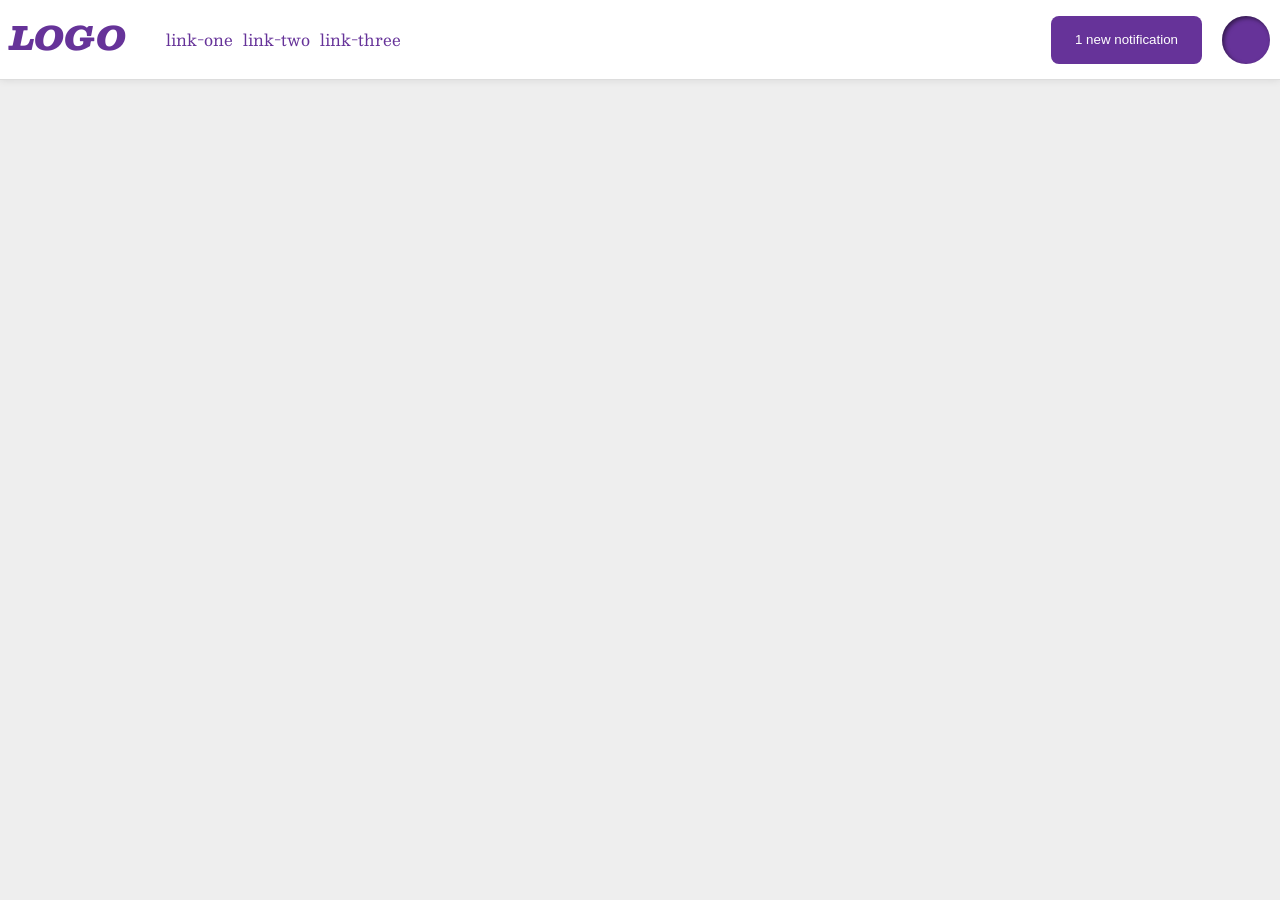
<file: foundations/flex/03-flex-header-2/index.html>
<!DOCTYPE html>
<html lang="en">
  <head>
    <meta charset="UTF-8">
    <meta http-equiv="X-UA-Compatible" content="IE=edge">
    <meta name="viewport" content="width=device-width, initial-scale=1.0">
    <title>Flex Header 2</title>
    <link rel="stylesheet" href="style.css">
  </head>
  <body>
    <div class="header">
      <div class="logo-and-links">
       <div class="logo">
          LOGO
        </div>
        <ul class="links">
          <li><a href="https://google.com">link-one</a></li>
          <li><a href="https://google.com">link-two</a></li>
         <li><a href="https://google.com">link-three</a></li>
        </ul>
      </div>
      <div class="notif-and-image">
        <button class="notifications">
          1 new notification
        </button>
        <div class="profile-image"></div>
      </div>
    </div>
  </body>
</html>
</file>
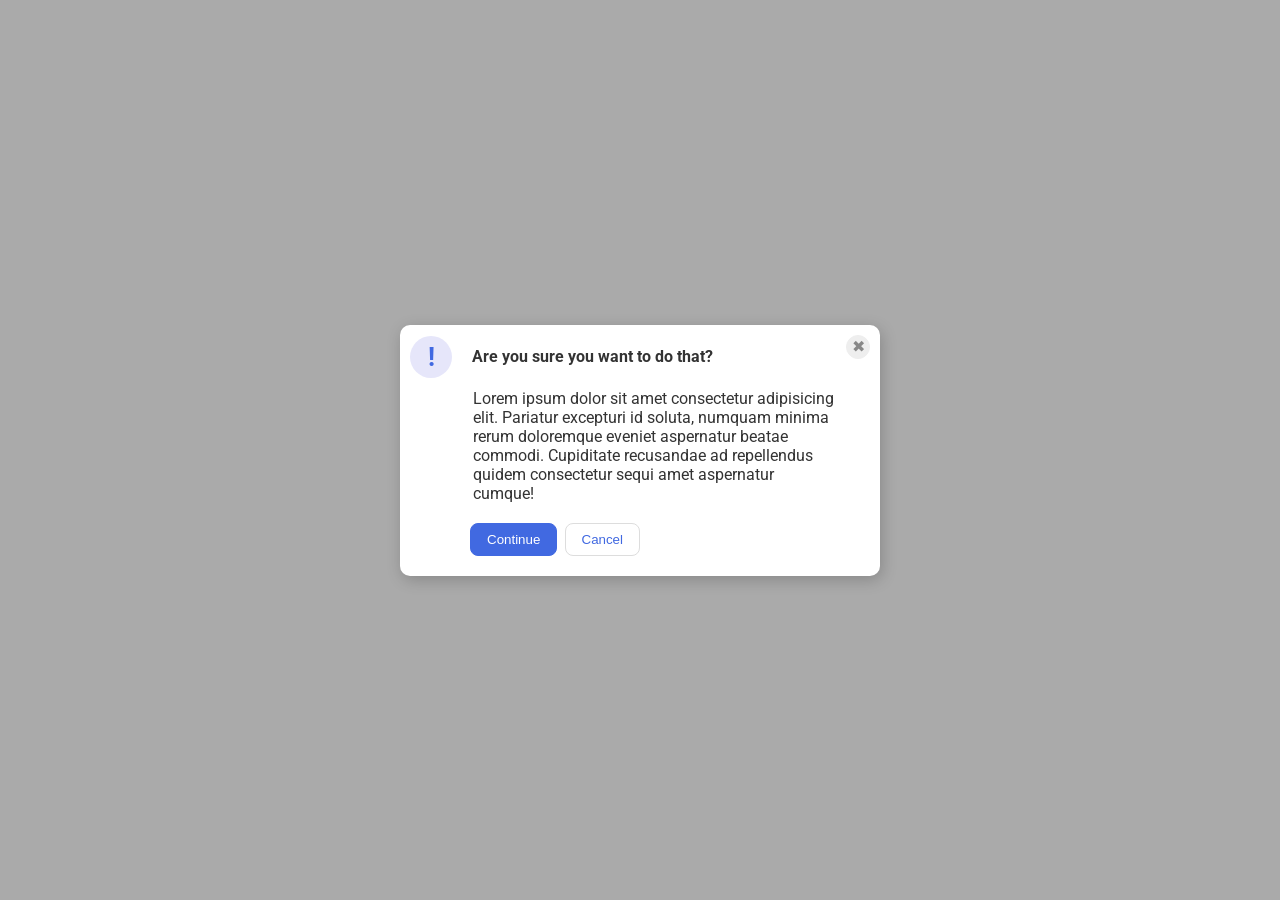
<file: foundations/flex/05-flex-modal/index.html>
<!DOCTYPE html>
<html lang="en">
  <head>
    <meta charset="UTF-8">
    <meta http-equiv="X-UA-Compatible" content="IE=edge">
    <meta name="viewport" content="width=device-width, initial-scale=1.0">
    <link rel="stylesheet" href="style.css">
    <title>Modal</title>
  </head>
  <body>
    <div class="modal">
      <div class="top">
        <div class="icon">!</div>
        <div class="header middle">Are you sure you want to do that?</div>
        <button class="close-button">✖</button>
      </div>
      <div class="text middle">Lorem ipsum dolor sit amet consectetur adipisicing elit. Pariatur excepturi id soluta, numquam minima rerum doloremque eveniet aspernatur beatae commodi. Cupiditate recusandae ad repellendus quidem consectetur sequi amet aspernatur cumque!</div>
      <div class="buttons middle">
        <button class="continue">Continue</button>
        <button class="cancel">Cancel</button>  
      </div>
    </div>
  </body>
</html>
</file>
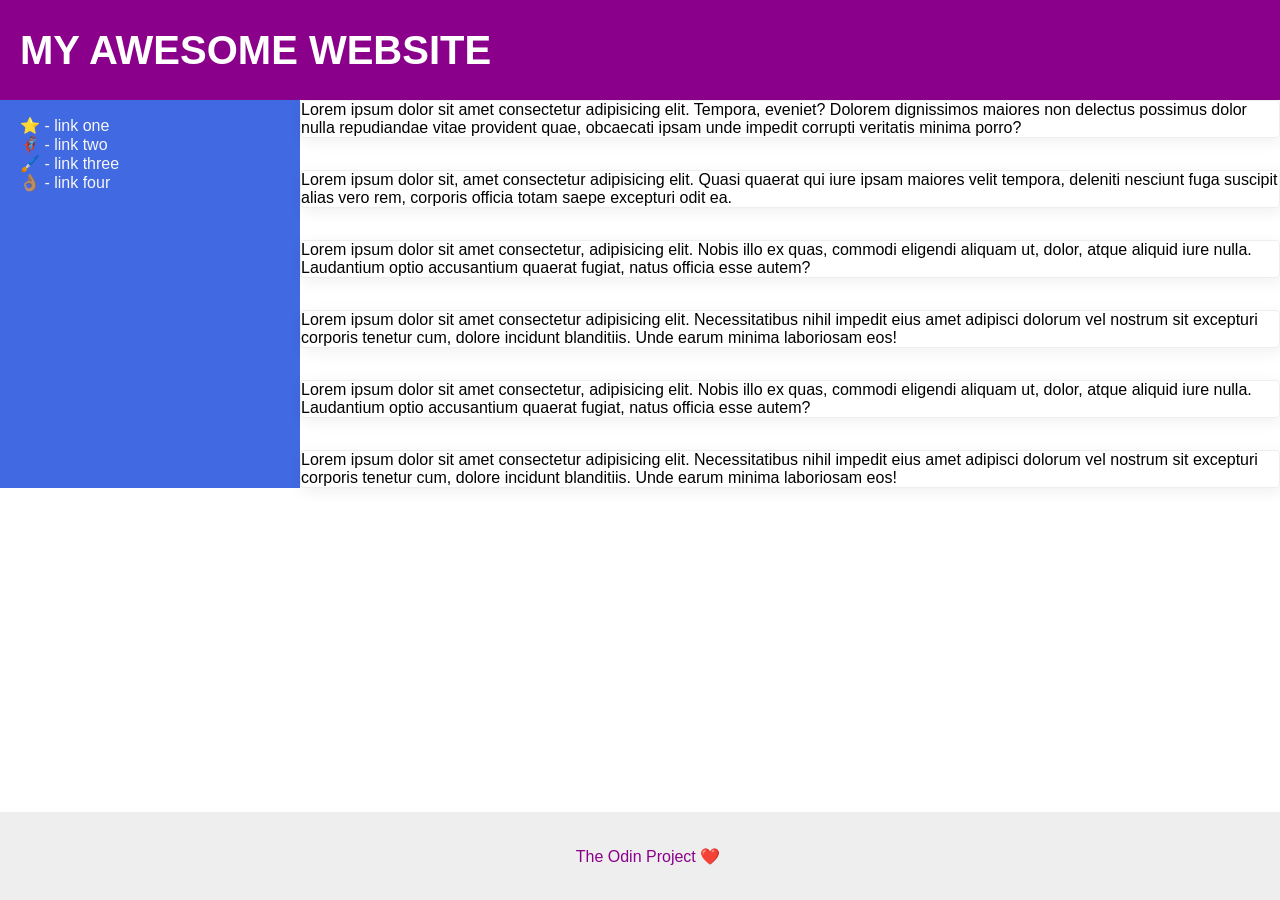
<file: foundations/flex/07-flex-layout-2/index.html>
<!DOCTYPE html>
<html lang="en">
  <head>
    <meta charset="UTF-8">
    <meta http-equiv="X-UA-Compatible" content="IE=edge">
    <meta name="viewport" content="width=device-width, initial-scale=1.0">
    <title>The Holy Grail</title>
    <link rel="stylesheet" href="style.css">
  </head>
  <body>
    <div class="header">
      MY AWESOME WEBSITE
    </div>
  
    <div class="sidecards">
      <div class="sidebar">
        <ul>
         <li><a href="#">⭐ - link one</a></li>
         <li><a href="#">🦸🏽‍♂️ - link two</a></li>
         <li><a href="#">🖌️ - link three</a></li>
         <li><a href="#">👌🏽 - link four</a></li>
        </ul>
      </div>
      
      <div class ="cards">
        <div class="card">Lorem ipsum dolor sit amet consectetur adipisicing elit. Tempora, eveniet? Dolorem dignissimos maiores non delectus possimus dolor nulla repudiandae vitae provident quae, obcaecati ipsam unde impedit corrupti veritatis minima porro?</div>
        <div class="card">Lorem ipsum dolor sit, amet consectetur adipisicing elit. Quasi quaerat qui iure ipsam maiores velit tempora, deleniti nesciunt fuga suscipit alias vero rem, corporis officia totam saepe excepturi odit ea.</div>
        <div class="card">Lorem ipsum dolor sit amet consectetur, adipisicing elit. Nobis illo ex quas, commodi eligendi aliquam ut, dolor, atque aliquid iure nulla. Laudantium optio accusantium quaerat fugiat, natus officia esse autem?</div>
        <div class="card">Lorem ipsum dolor sit amet consectetur adipisicing elit. Necessitatibus nihil impedit eius amet adipisci dolorum vel nostrum sit excepturi corporis tenetur cum, dolore incidunt blanditiis. Unde earum minima laboriosam eos!</div>
        <div class="card">Lorem ipsum dolor sit amet consectetur, adipisicing elit. Nobis illo ex quas, commodi eligendi aliquam ut, dolor, atque aliquid iure nulla. Laudantium optio accusantium quaerat fugiat, natus officia esse autem?</div>
        <div class="card">Lorem ipsum dolor sit amet consectetur adipisicing elit. Necessitatibus nihil impedit eius amet adipisci dolorum vel nostrum sit excepturi corporis tenetur cum, dolore incidunt blanditiis. Unde earum minima laboriosam eos!</div>
      </div>
      
    
    <div class="footer">
      The Odin Project ❤️
    </div>
  </body>
</html>
</file>
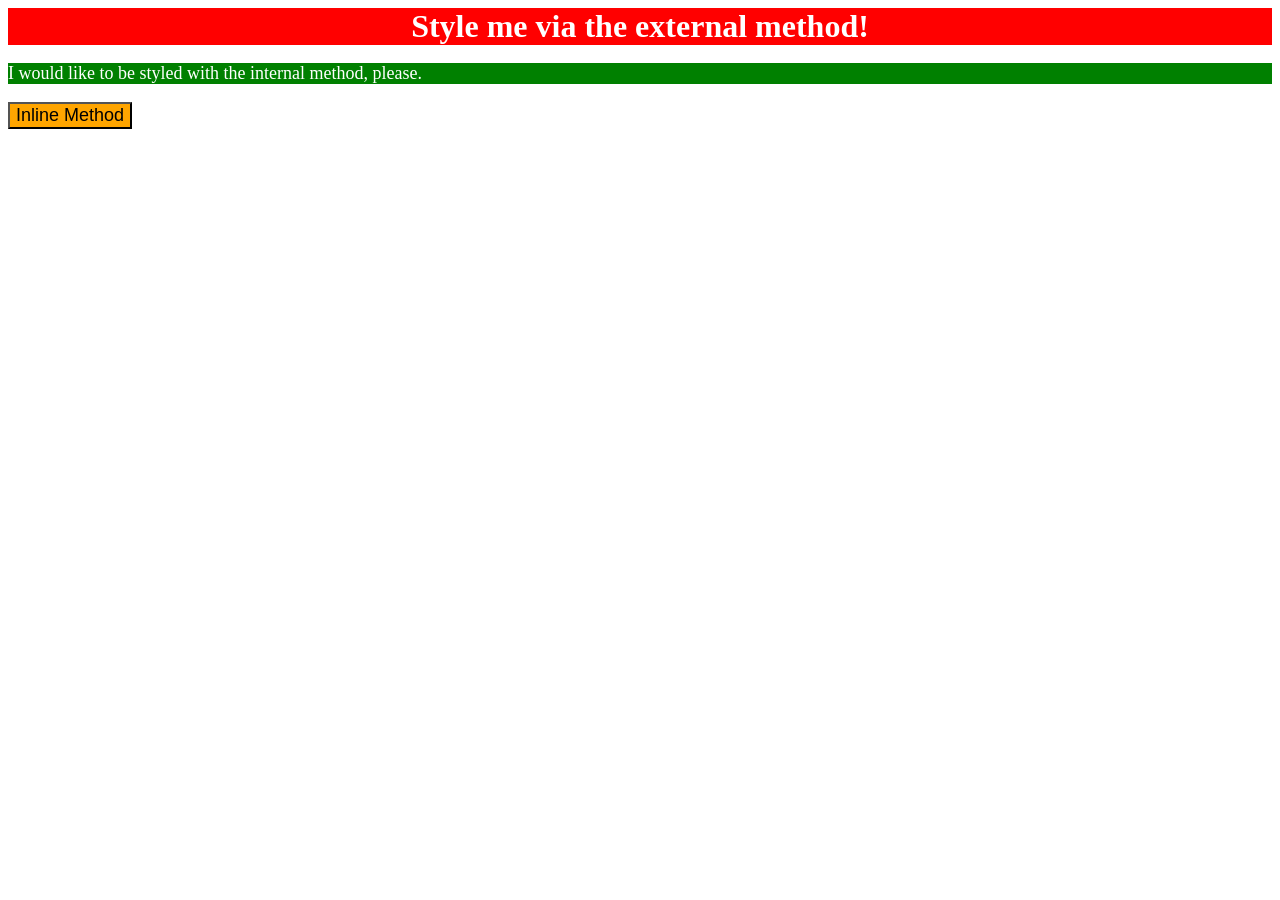
<file: foundations/intro-to-css/01-css-methods/index.html>
<!DOCTYPE html>
<html lang="en">
  <head>
    <meta charset="UTF-8">
    <meta http-equiv="X-UA-Compatible" content="IE=edge">
    <meta name="viewport" content="width=device-width, initial-scale=1.0">
    <title>Methods for Adding CSS</title>
            <link rel="stylesheet" href="style.css"> <!--rel describes the relation between the html and css file-->
      <style>
        p{
          background-color: green; 
          color: white; 
          font-size: 18px; 
        }
      </style>
  </head>
  <body>
    <div>Style me via the external method!</div>
    <p>I would like to be styled with the internal method, please.</p>
    <button style="background-color:orange; font-size:18px;">Inline Method</button>
  </body>
</html>
</file>
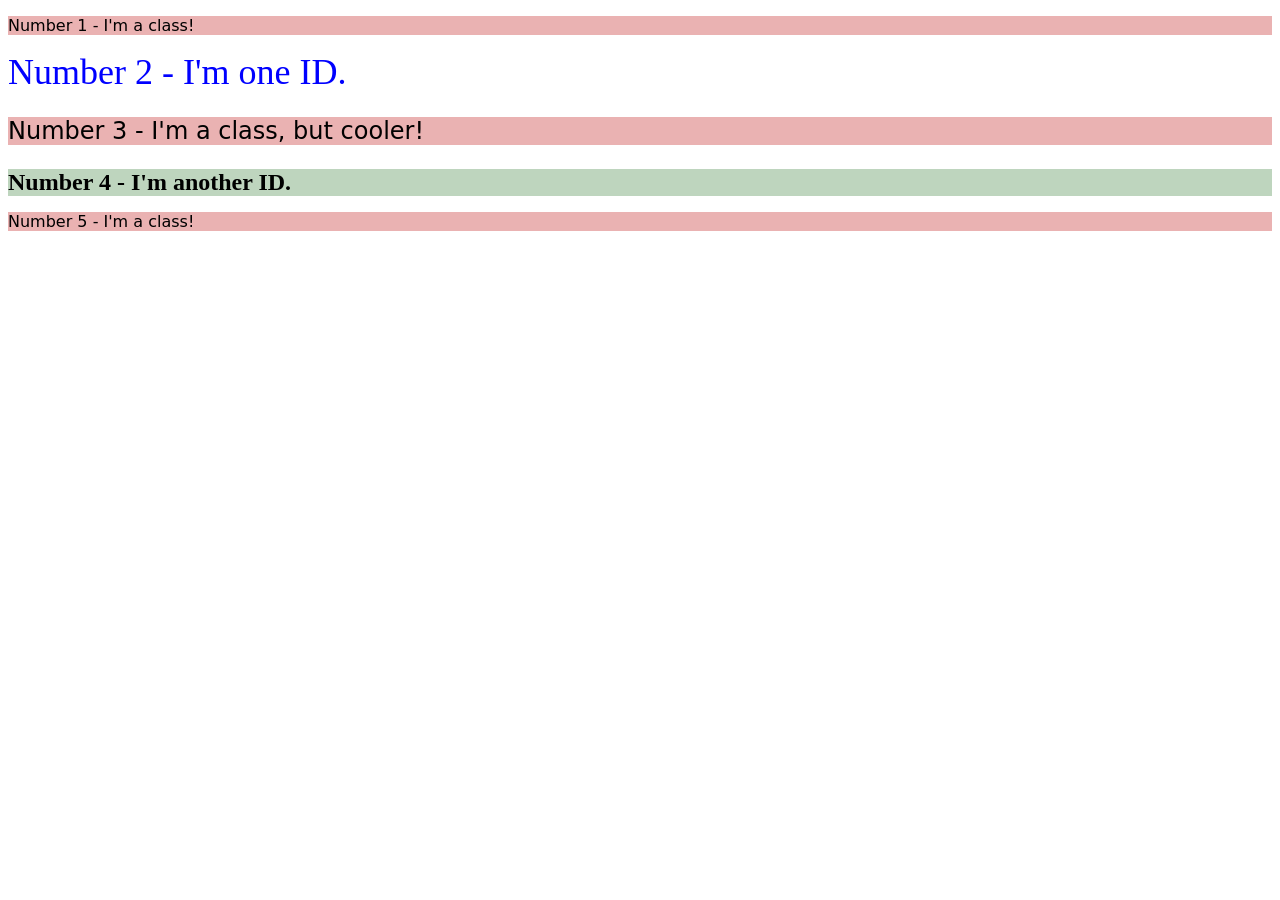
<file: foundations/intro-to-css/02-class-id-selectors/index.html>
<!DOCTYPE html>
<html lang="en">
  <head>
    <meta charset="UTF-8">
    <meta http-equiv="X-UA-Compatible" content="IE=edge">
    <meta name="viewport" content="width=device-width, initial-scale=1.0">
    <title>Class and ID Selectors</title>
    <link rel="stylesheet" href="style.css">
  </head>
  <body>
    <p class="odd" id="num1">Number 1 - I'm a class!</p>
    <div id="num2">Number 2 - I'm one ID.</div>
    <p class="odd" id="num3">Number 3 - I'm a class, but cooler!</p>
    <div id="num4">Number 4 - I'm another ID.</div>
    <p class="odd" id="num5">Number 5 - I'm a class!</p>
  </body>
</html>
</file>
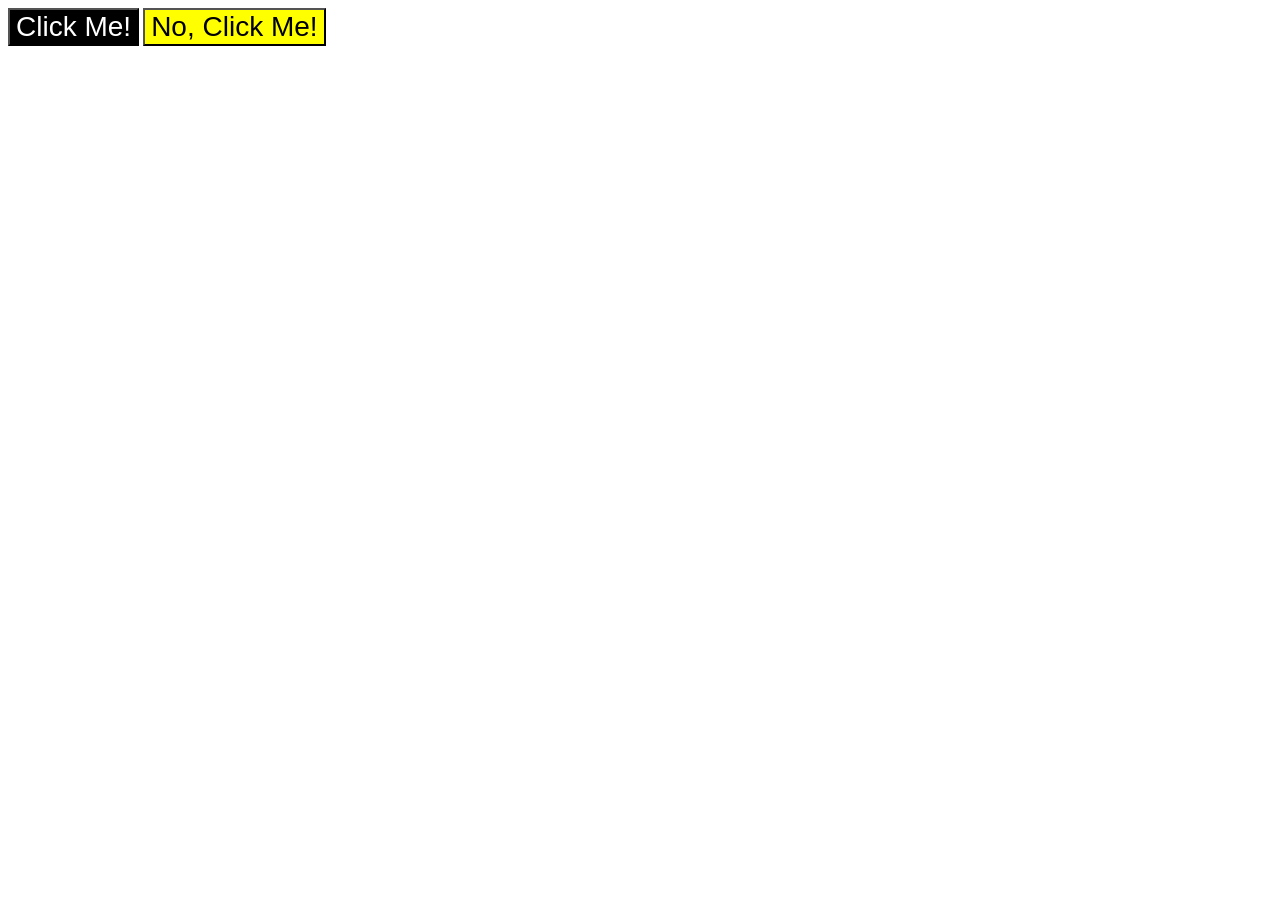
<file: foundations/intro-to-css/03-grouping-selectors/index.html>
<!DOCTYPE html>
<html lang="en">
  <head>
    <meta charset="UTF-8">
    <meta http-equiv="X-UA-Compatible" content="IE=edge">
    <meta name="viewport" content="width=device-width, initial-scale=1.0">
    <title>Grouping Selectors</title>
    <link rel="stylesheet" href="style.css">
  </head>
  <body>
    <button class="button" id="b1">Click Me!</button>
    <button class="button" id="b2">No, Click Me!</button>
  </body>
</html>
</file>
<file: foundations/flex/03-flex-header-2/style.css>
/* this is some magical font-importing.  
you'll learn about it later. */
@import url('https://fonts.googleapis.com/css2?family=Besley:ital,wght@0,400;1,900&display=swap');

body {
  margin: 0;
  background: #eee;
  font-family: Besley, serif;
}

.header {
  background: white;
  border-bottom: 1px solid #ddd;
  box-shadow: 0 0 8px rgba(0,0,0,.1);
  display: flex; 
  align-items: center; 
  padding: 10px; 
}

.profile-image {
  background: rebeccapurple;
  box-shadow: inset 2px 2px 4px rgba(0,0,0,.5);
  border-radius: 50%;
  width: 48px;
  height: 48px;
}

.logo {
  color: rebeccapurple;
  font-size: 32px;
  font-weight: 900;
  font-style: italic;
}

button {
  border: none;
  border-radius: 8px;
  background: rebeccapurple;
  color: white;
  padding: 8px 24px;
}

a {
  /* this removes the line under our links */
  text-decoration: none;
  color: rebeccapurple;
}

ul {
  list-style-type: none;
  display: flex; 
  flex-direction: row; 
  gap: 10px;  
}

.notif-and-image{
  display: flex; 
  gap: 20px;
  margin-left: auto; /* pushes to the right*/
}

.logo-and-links{
  display: flex; 
  gap: -200px;
 }


/*
.header {
  display: flex;
  justify-content: space-between;
  padding: 8px;
}

ul {
  display: flex;
  margin: 0;
  padding: 0;
  gap: 16px;
}

.left, .right {
  display: flex;
  align-items: center;
  gap: 16px;
}

*/
</file>
<file: foundations/flex/05-flex-modal/style.css>
@import url('https://fonts.googleapis.com/css2?family=Roboto:wght@400;700&display=swap');

html, body {
  height: 100%;
}

body {
  font-family: Roboto, sans-serif;
  margin: 0;
  background: #aaa;
  color: #333;
  /* I'll give you this one for free lol */
  display: flex;
  align-items: center;
  justify-content: center;
}

.text{
  padding: 0px 45px;
  margin-left: 28px;
  margin-bottom: 20px; 

}

.top{
  display: flex; 
  align-items: center; 
  margin: 10px; 
}

.icon{
  display: flex; 
  justify-content: flex-start;
}

.middle{
  display: flex; 
  align-items: center; 
  justify-content: space-between;
}

.close-button{
  display: flex; 
  margin-left: auto;
}

.header{
  font-weight: bold;
  margin-left: 20px;  
}


.modal {
  background: white;
  width: 480px;
  border-radius: 10px;
  box-shadow: 2px 4px 16px rgba(0,0,0,.2);
}

.icon {
  color: royalblue;
  font-size: 26px;
  font-weight: 700;
  background: lavender;
  width: 42px;
  height: 42px;
  border-radius: 50%;
  display: flex;
  align-items: center;
  justify-content: center;
}

.close-button {
  background: #eee;
  border-radius: 50%;
  color: #888;
  font-weight: 400;
  font-size: 16px;
  height: 24px;
  width: 24px;
  display: flex;
  align-items: center;
  justify-content: center;
  border: 1px solid #eee;
  padding: 0;
}

button {
  cursor: pointer;
  padding: 8px 16px;
  border-radius: 8px;
  display: flex; 
  gap: 20px;
  margin-bottom: 20px; 
}

button.continue {
  display:flex;
  background: royalblue;
  border: 1px solid royalblue;
  color: white;
  margin-left: 70px; 
}

button.cancel {
  display:flex;
  background: white;
  border: 1px solid #ddd;
  color: royalblue;
  margin-right: 240px;
}


/* SOLUTION: 

.modal {
  display: flex;
  gap: 16px;
  padding: 16px;
}

.icon {
   this keeps the icon from getting smashed by the text 
  flex-shrink: 0;
}
 header container should be wrapped around the button element as well in order for flex style to work 
.header {
  display: flex;
  align-items: center;
  justify-content: space-between;
  font-size: 18px;
  font-weight: 700;
  margin-bottom: 8px;
}

.text {
  margin-bottom: 16px;
}

*/
</file>
<file: foundations/flex/07-flex-layout-2/style.css>
body {
  flex: 1; 
  font-family: -apple-system, BlinkMacSystemFont, 'Segoe UI', Roboto, Oxygen, Ubuntu, Cantarell, 'Open Sans', 'Helvetica Neue', sans-serif;
  margin: 0;
  min-height: 100vh;
  display: flex;
  flex-direction: column;
}

.header {
  height: 100px;
  background: darkmagenta;
  color: white;
  display: flex; 
  flex-direction: column; 
  justify-content: center;
  font-size: 40px;  
  font-weight: bold; 
  padding-left: 20px; 

}

.footer {
  height: 72px;
  background: #eee;
  color: darkmagenta;
  display: flex; 
  flex-direction: row; 
  position: fixed;
  padding: 8px;
  left: 0;
  bottom: 0;
  width: 100%;
  justify-content: center; 
  align-items: center;
}


.sidebar .card{
  display: flex; 
  flex-direction: row;
  justify-content: column;
  align-items: center; 
}

a{
  text-decoration: none;
  color: rgb(247, 247, 247);
}

ul{
  display: flex; 
  list-style-type: none;
  padding: 0; 
  flex-direction: column; 
  padding-left: 20px;
}

.sidebar {
  display: flex; 
  flex-direction: column; 
  width: 300px;
  background: royalblue;
  box-sizing: border-box;
  flex-shrink: 0; 
}

.card {
  display: flex; 
  border: 1px solid #eee;
  flex-direction: column;
  box-shadow: 2px 4px 16px rgba(0,0,0,.06);
  border-radius: 4px;
}

.cards{
  display: flex; 
  flex: 1; 
  flex-wrap: wrap;
  gap: 32px;
}

.sidecards{
  display: flex;
  flex-direction: row; 
  height: 100%

}

/* SOLUTION 

body {
  display: flex;
  flex-direction: column;
}

.header {
  display: flex;
  align-items: center;
  padding: 0 16px;
  font-size: 32px;
  font-weight: 900;
}

.body {
  flex: 1;
  display: flex;
}

.sidebar {
  flex-shrink: 0;
  padding: 16px;
}

ul {
  list-style-type: none;
  margin: 0;
  padding: 0;
}

li {
  margin-bottom: 16px;
}

a {
  color: white;
  text-decoration: none;
  font-size: 24px;
}

.container {
  padding: 48px;
  display: flex;
  flex-wrap: wrap;
  gap: 32px;
}

.card {
  padding: 16px;
  width: 300px;
}

.footer {
  display: flex;
  align-items: center;
  justify-content: center;
}
</file>
<file: foundations/intro-to-css/01-css-methods/style.css>
div{
    background-color: red;
    color: white; 
    font-size: 32px;
    text-align: center; 
    font-weight: bold;
}
</file>
<file: foundations/intro-to-css/02-class-id-selectors/style.css>
/* Add CSS Styling */


.odd{
   background-color: rgb(234, 178, 178);
   font-family: Verdana, DejaVu Sans, sans-serif; 
}

/* for the div; '.' for class; # for IDs */
#num2{
    color: blue;
    font-size: 36px;
}

.odd#num3{
    font-size: 24px;
} 

#num4{
    background-color: rgb(190, 213, 190); 
    font-size: 24px; 
    font-weight: bold; 
}
</file>
<file: foundations/intro-to-css/03-grouping-selectors/style.css>
/* Add CSS Styling */

.button{
    font-size: 28px;
    font-family: Helvetica, Times New Roman, sans-serif; 
}

.button#b1{
    background-color: black;
    color: white;
}

.button#b2{
    background-color: yellow;
}
</file>
